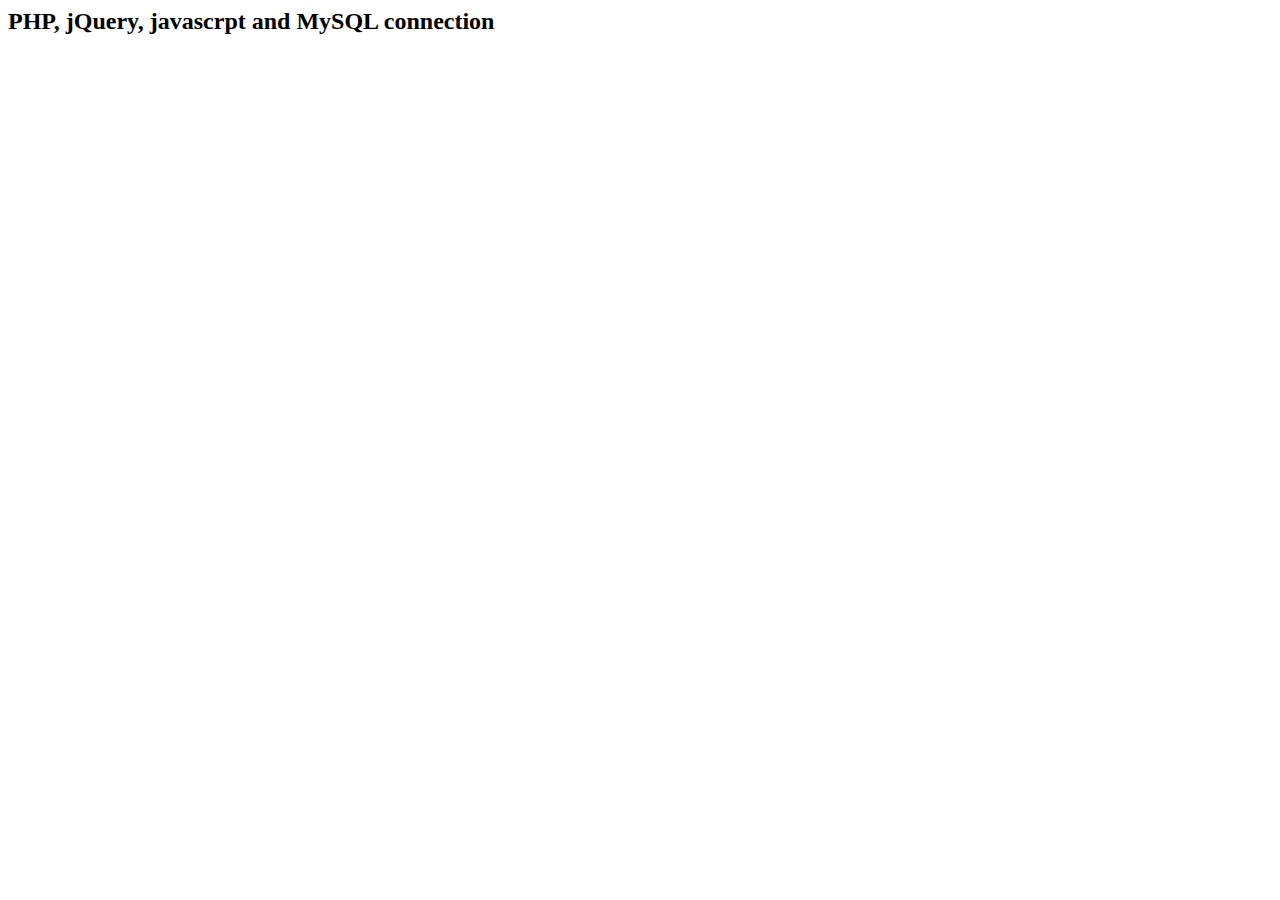
<file: test/index.html>
<html>
    <head>
        <script type="Text/JavaScript" src="https://code.jquery.com/jquery-3.2.1.min.js"></script>
    </head>
    <body>
        <h2>PHP, jQuery, javascrpt and MySQL connection</h2>
        <script type="Text/JavaScript" lanague="javascrpt" src="https://code.jquery.com/jquery-3.2.1.min.js">
            $(function ()
            {
                $("#click").click(function () {
                    $("#test").toggle();
                });
                $.ajax({
                    url: 'dbconnect.php',
                    data: "",
                    
                    dataType: 'json',
                    success: function(data)
                    {
                        var pid =  data[0];
                        var vname = data[1];
                        $('#output').html("<b>pid: </b>"+pid+"<b> name: </b>"+vname);
                    }
                });
            });
        </script>
    </body>
</html>
</file>
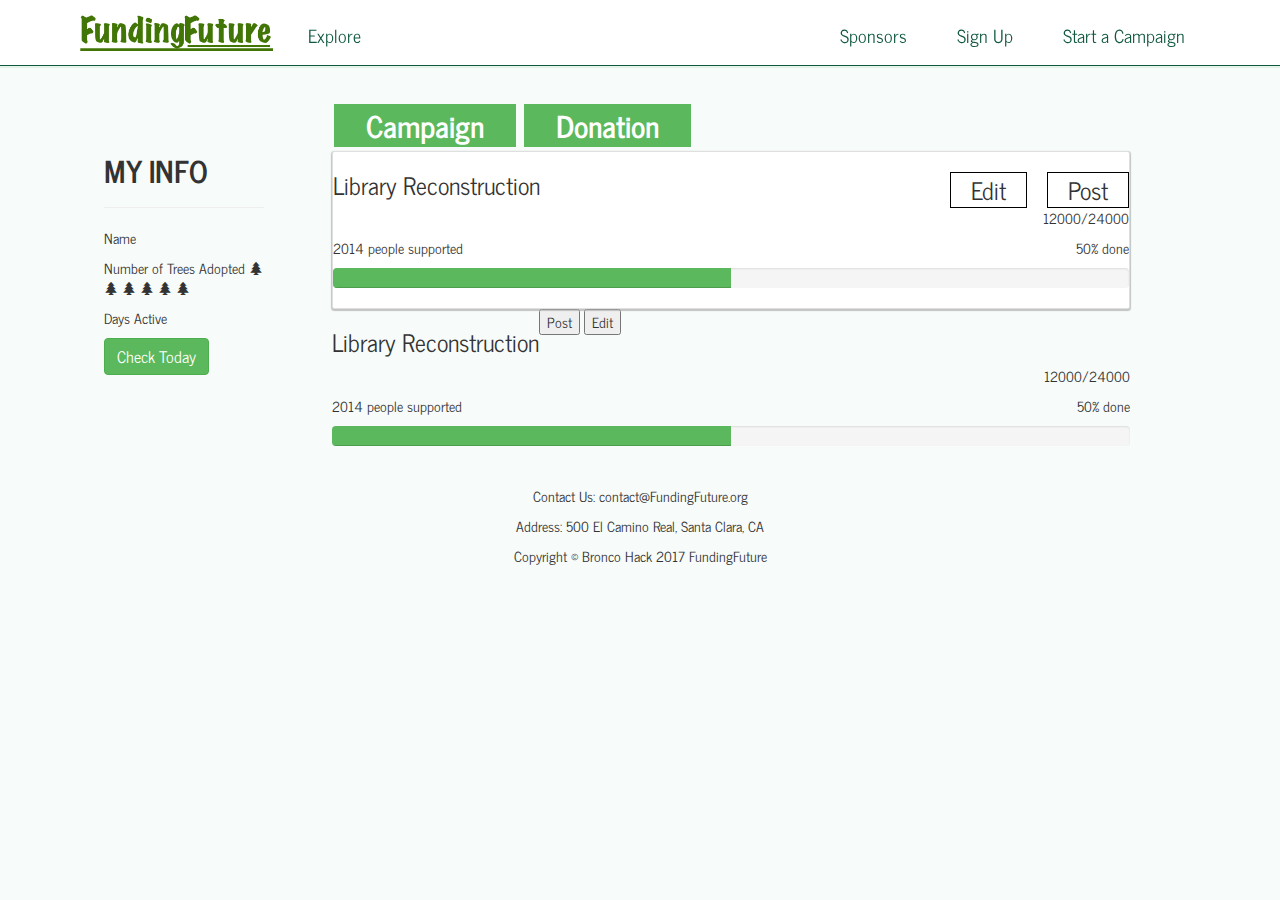
<file: account.html>
<!DOCTYPE html>
<html lang="en">

<head>

    <meta charset="utf-8">
    <meta http-equiv="X-UA-Compatible" content="IE=edge">
    <meta name="viewport" content="width=device-width, initial-scale=1">
    <meta name="description" content="">
    <meta name="author" content="">

    <title>Funding Future</title>

    <!-- Bootstrap Core CSS -->
    <link href="https://maxcdn.bootstrapcdn.com/bootstrap/3.3.7/css/bootstrap.min.css" rel="stylesheet">
 
    <!-- general CSS for nav -->
    <link href="css/default_layout.css" rel="stylesheet">
        
    <link href="css/account.css" rel="stylesheet">
        
    <link href="https://fonts.googleapis.com/css?family=News+Cycle" rel="stylesheet" type="text/css">
        
    <link href="https://fonts.googleapis.com/css?family=Teko" rel="stylesheet" type="text/css">
            
    <link href="img/logo_small.png" type="image/gif" rel="shortcut icon" />
    
    <script src="js/account.js"></script>


</head>

<body>

    <!-- Navigation -->
    <nav id="navcontainer" class="navbar navbar-inverse navbar-fixed-top" role="navigation">
        <div class="container">
            <!-- Brand and toggle get grouped for better mobile display -->
            <div id="nav">
                <a href="index.html"><img id="logo" src="img/logo_text2.png" alt="FundFuture"></a>
                <a class="navbar-brand special" href="index.html">Explore</a>
                <!-- reverse order for float right -->
                <a class="navbar-brand f_right special" href="#"> Start a Campaign </a>
                <a class="navbar-brand f_right" href="#"> Sign Up </a>
                <a class="navbar-brand f_right" href="#"> Sponsors </a>
            </div>
        </div>
        <!-- /.container -->
    </nav>

    <!-- Page Content -->
    <div class="container">
        <div class="col-sm-3 col-md-2 sidebar">
            <br>
            <h2> <b> MY INFO </b></h2>
            <hr>
            <i class="fa fa-user-circle-o" style="font-size:36px"> </i>
            
            <p> Name <i class="fa fa-leaf"></i> </p>
            
            <p> Number of Trees Adopted <span class="glyphicon glyphicon-tree-conifer"></span> <span class="glyphicon glyphicon-tree-conifer"></span> <span class="glyphicon glyphicon-tree-conifer"></span> <span class="glyphicon glyphicon-tree-conifer"></span> <span class="glyphicon glyphicon-tree-conifer"></span> <span class="glyphicon glyphicon-tree-conifer"></span> </p>
            <p> Days Active <i class="fa fa-leaf"></i> </p>
            <button style="font-size:16px" class="btn btn-success"> Check Today</button>
        </div>
        
        <div class="tab">
            <button class="tablinks" onclick="openTab(event, 'campaign')"> Campaign </button>
            <button class="tablinks" onclick="openTab(event, 'donation')"> Donation </button>
        </div>
        <div id="campaign" class="tabcontent card">
            <div class="sub_campaign">
                <div>
                <h3 class="campaign_name"> Library Reconstruction </h3>
                </div>
                <button> Post </button>
                <button> Edit </button>
                <br>
            </div>
                <div class="campaign_progress">
                <p class="campaign_ratio"> 12000/24000 </p>
                <p class="campaign_support">2014 people supported </p>
                <p class="campaign_percent"> 50% done</p>
                <div class="progress">
                    <div class="progress-bar bg-success" role="progressbar" aria-valuenow="70" aria-valuemin="0" aria-valuemax="100" style="width:50%">
                        <span class="sr-only">50% Complete</span>
                    </div>
                </div>
            </div>
        
        </div>
        
        <div id="donation" class="tabcontent">
            <div class="sub_donation">
                <div>
                    <h3 class="donation_name"> Library Reconstruction </h3>
                </div>
                <button> Post </button>
                <button> Edit </button>
                <br>
            </div>
            <div class="donation_progress">
                <p class="donation_ratio"> 12000/24000 </p>
                <p class="donation_support">2014 people supported </p>
                <p class="donation_percent"> 50% done</p>
                <div class="progress">
                    <div class="progress-bar bg-success" role="progressbar" aria-valuenow="70" aria-valuemin="0" aria-valuemax="100" style="width:50%">
                        <span class="sr-only">50% Complete</span>
                    </div>
                </div>
            </div>
        </div>

        
    </div>
    <!-- /.container -->

        <!-- Footer -->
        <footer>
            <div class="row">
                <div class="col-lg-12">
                    <center>
                        <p>Contact Us: contact@FundingFuture.org</p>
                        <p>Address: 500 El Camino Real, Santa Clara, CA</p>
                        <p>Copyright &copy; Bronco Hack 2017 FundingFuture</p>
                    </center>
                </div>
            </div>
        </footer>


    <!-- jQuery -->
    <script src="js/jquery.js"></script>

    <!-- Bootstrap Core JavaScript -->
    <script src="js/bootstrap.min.js"></script>

    <!-- Script to Activate the Carousel -->
    <script>
    $('.carousel').carousel({
        interval: 5000 //changes the speed
    })
    </script>

</body>

</html>
</file>
<file: css/default_layout.css>
body{
    padding-top:100px;
    background-color:#f7fcfa;
    font-family:"News Cycle", Verdana, sans-serif;
}

#navcontainer{
    background-color: white;
    border-color:#105842;
    box-shadow: 0 1px 1px 1px hsla(136, 39%, 85%, 0.45)
}

#nav{
    display: inline-block;
    width: 100%;
    height: 65px;
}

#nav a{
    color: #105842;
    margin:10px;
    padding-bottom:0px;
}

#nav a:hover{
    background-color:#488F7A;
    color:white;
   	
}

#logo{
    float:left;
    margin-top:3px;
    padding: 12px 10px;
    height: 60px;
}

.f_right{
    float: right;
}

.special{
    color: #105842;
}

footer{
    padding: 20px 0px;
}
</file>
<file: css/account.css>
.sidebar{
    width:20%;
    padding: 3%;
    margin-right: 3%;
}

.money{
    padding-left: 5px;
}

.avatar{
    width: 100%;
    border-radius: 50%;
}

.tab{
    display: inline-block;
    width: 70%;
}

.tab button{
    background-color: #5cb85c;
    font-size: 30px;
    font-weight: bold;
    border: none;
    color: white;
    padding: 0 32px;
    text-align: center;
    text-decoration: none;
    display: inline-block;
    margin: 4px 2px;
}

/* Change background color of buttons on hover */
.tab button:hover {
    background-color: #ddd;
    color: #105842;
}

/* Create an active/current tablink class */
.tab button .active {
    background-color: #105842;
    color: white;
}

h2{
    margin-top: 0;
}

.progress-bar{
    background-color: #5cb85c!important;
}


/*campaign class format for sql query*/

#campaign{
    width:70%;
    float: left;
}

#campaign .single_campaign{
    padding: 0 32px;
}
#campaign .campaign_name{
    float: left;
}

#campaign button{
    float: right;
    padding: 0 20px;
    margin-top:20px;
    margin-left: 20px;
    font-size:24px;
    background-color: transparent;
    border: 1px solid black;
}

#campaign .campaign_progress{
    clear: both;
}

#campaign .campaign_ratio{
    float:right;
}

#campaign .campaign_support{
    clear:both;
    float: left;
}

#campaign .campaign_percent{
    float:right;
}

#campaign .progress{
    clear: both;
}



.card{
    background-color: #fff;
    border: 1px solid rgba(0,0,0,.125);
    border-radius: .25rem;
    position: relative;
    box-shadow: 0 1px 1px 1px hsla(0,0%,66%,.67);
}

/*donation class format for sql query*/

#donation{
    width:70%;
    float: left;
    
}
#donation .donation_name{
    float: left;
}

#donation .single_donation{
    padding: 0 32px;
}

#donation .donation_dollar{
    float: right;
    margin-top:20px;
    font-size:24px;
}

#donation .donation_progress{
    clear: both;
}

#donation .donation_ratio{
    float:right;
}

#donation .donation_support{
    clear:both;
    float: left;
}

#donation .donation_percent{
    float:right;
}


#donation .donation_people{
    float: right;
    margin-right: 30px;
}

#donation .progress{
    clear: both;
}
</file>
